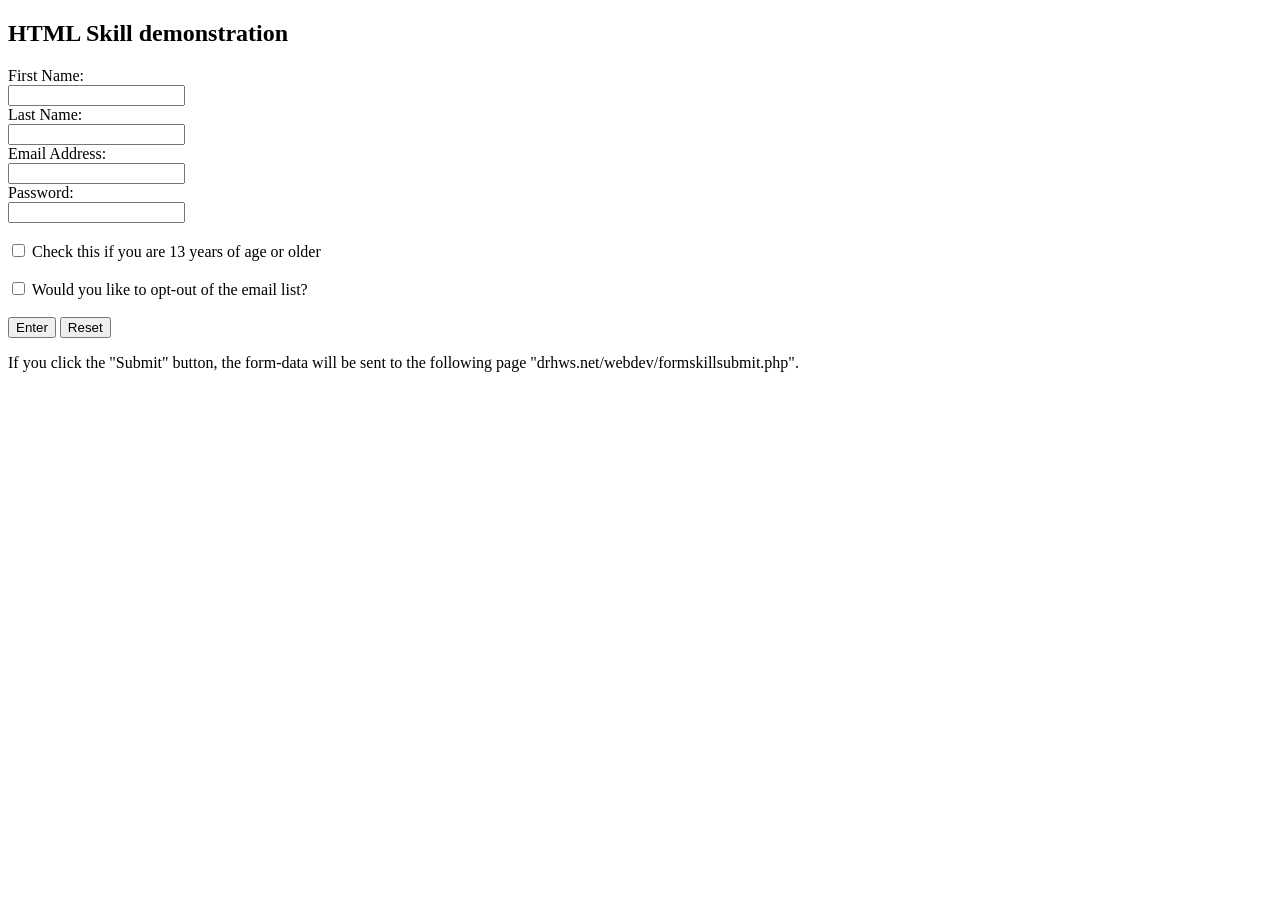
<file: html-skill-demo.htm>
<!DOCTYPE html>
<html>
<body>

<h2>HTML Skill demonstration</h2>

<form method="get" action="https://drhws.net/webdev/formskillsubmit.php">

  <label for="FName">First Name:</label><br>
  <input type="text" id="FName" name="FName" value=""><br>

  <label for="LName">Last Name:</label><br>
  <input type="text" id="LName" name="LName" value=""><br>

  <label for="EmailAddr">Email Address:</label><br>
  <input type="text" id="EmailAddr" name="EmailAddr" value=""><br>

  <label for="Pwd">Password:</label><br>
  <input type="password" id="Pwd" name="Pwd"><br>

  <br>
  <input type="checkbox" id="Minor" name="Minor" value="No">
  <label for="Minor">Check this if you are 13 years of age or older</label><br>

  <br>
  <input type="checkbox" id="EmailList" name="EmailList" value="No">
  <label for="EmailList">Would you like to opt-out of the email list?</label><br>
  
  <br>
  <input type="submit" value="Enter">
  <input type="reset" value="Reset">
</form> 

<p>If you click the "Submit" button, the form-data will be sent to the following page "drhws.net/webdev/formskillsubmit.php".</p>

</body>
</html>
</file>
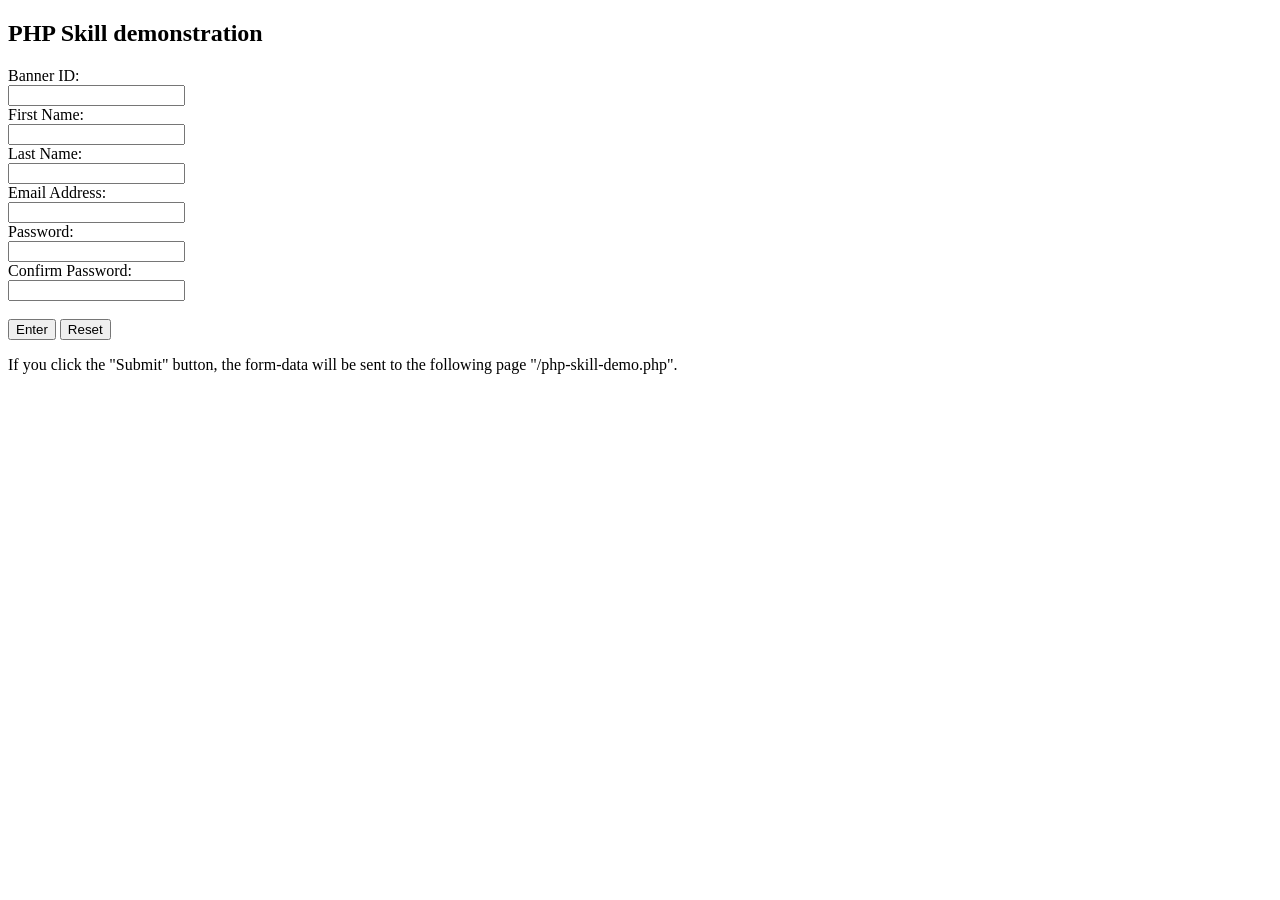
<file: php-skill-demo.htm>
<!DOCTYPE html>
<html>
<body>

<h2>PHP Skill demonstration</h2>

<!--
Create a form with fields for entering Banner ID, First Name, Last Name, Email Address, Password, and Confirm Password.
-->

<form method="post" action="/php-skill-demo.php">

  <label for="BannerID">Banner ID:</label><br>
  <input type="text" id="BannerID" name="BannerID" value=""><br>

  <label for="FirstName">First Name:</label><br>
  <input type="text" id="FirstName" name="FirstName" value=""><br>

  <label for="LastName">Last Name:</label><br>
  <input type="text" id="LastName" name="LastName" value=""><br>

  <label for="EmailAddr">Email Address:</label><br>
  <input type="text" id="EmailAddr" name="EmailAddr" value=""><br>

  <label for="Pwd">Password:</label><br>
  <input type="password" id="Pwd" name="Pwd"><br>

  <label for="ConfPwd">Confirm Password:</label><br>
  <input type="password" id="ConfPwd" name="ConfPwd"><br>

  <br>
  <input type="submit" value="Enter">
  <input type="reset" value="Reset">
</form> 

<p>If you click the "Submit" button, the form-data will be sent to the following page "/php-skill-demo.php".</p>

</body>
</html>
</file>
